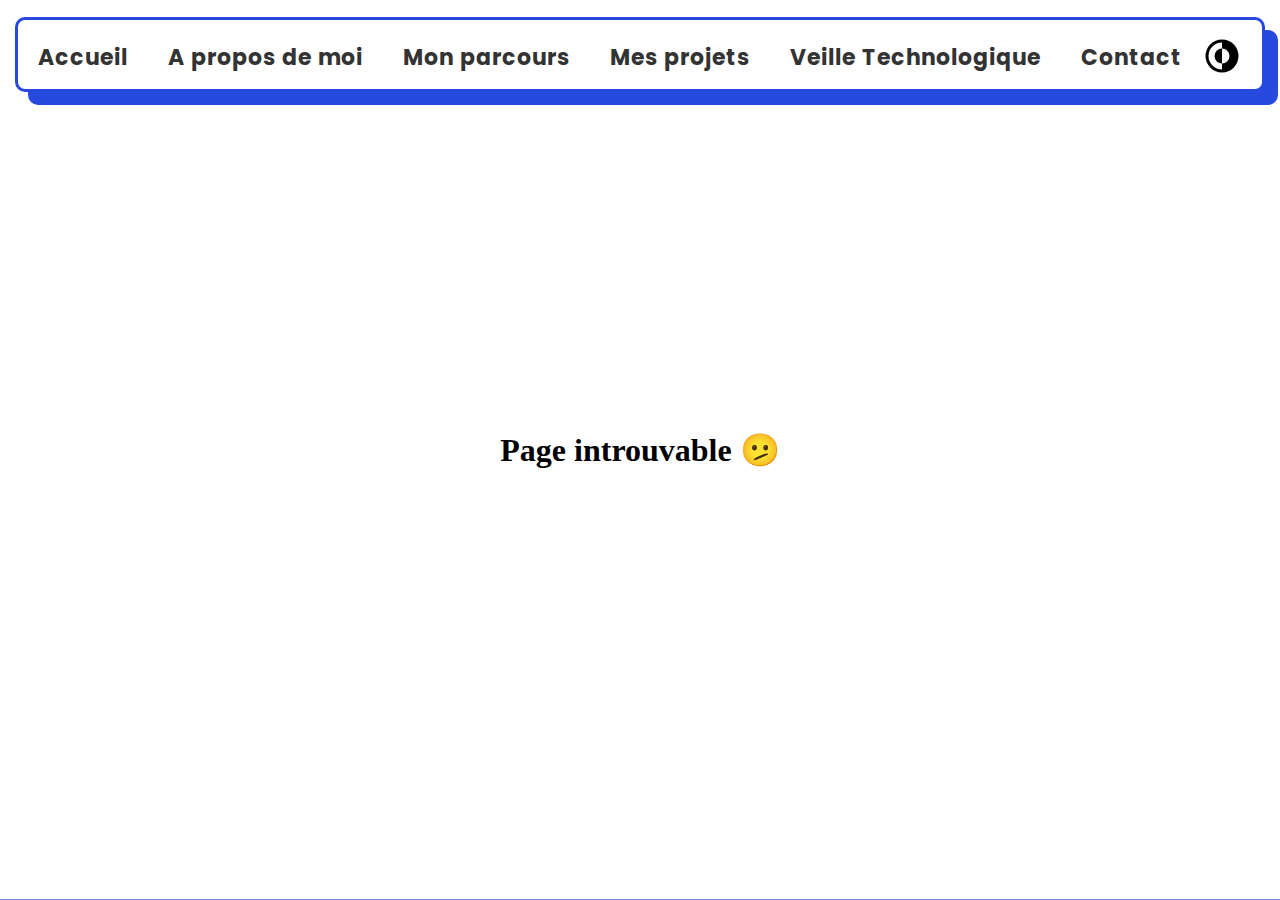
<file: index.html>
<!doctype html><html lang="en"><head><meta charset="utf-8"/><meta name="viewport" content="width=device-width,initial-scale=1"/><meta name="theme-color" content="#000000"/><meta name="description" content="Portefolio de Jérémy PATAPY"/><link rel="stylesheet" href="/style.css"><link rel="preconnect" href="https://fonts.googleapis.com"><link rel="stylesheet" href="https://fonts.googleapis.com/css2?family=Akaya Kanadaka:ital,wght@0,400"/><link rel="stylesheet" href="https://fonts.googleapis.com/css2?family=Annie Use Your Telescope:ital,wght@0,400"/><link rel="stylesheet" href="https://fonts.googleapis.com/css2?family=Shantell+Sans:wght@400&display=swap"><link rel="stylesheet" href="https://fonts.googleapis.com/css2?family=Rampart+One&family=Shantell+Sans:wght@300;400;800&display=swap"><link href="https://fonts.googleapis.com/css2?family=Poppins:wght@400;500&display=swap" rel="stylesheet"><link rel="apple-touch-icon" sizes="180x180" href="/apple-touch-icon.png"><link rel="icon" type="image/png" sizes="32x32" href="/favicon-32x32.png"><link rel="icon" type="image/png" sizes="16x16" href="/favicon-16x16.png"><link rel="manifest" href="/site.webmanifest"><title>Jérémy PATAPY</title><script defer="defer" src="/static/js/main.2596e41e.js"></script><link href="/static/css/main.e796b170.css" rel="stylesheet"></head><body id="body" class="dark-mode"><noscript>You need to enable JavaScript to run this app.</noscript><div id="app"><div class="loader"><div class="newtons-cradle"><div class="newtons-cradle__dot"></div><div class="newtons-cradle__dot"></div><div class="newtons-cradle__dot"></div><div class="newtons-cradle__dot"></div></div></div></div></body></html>
</file>
<file: style.css>
body {
    margin: 0;
    background-color: #3857dfb5;
    overflow-x: clip;
    max-width: 100vw;

    transition: all .3s
}

#app {
    overflow-x: hidden;
}

.slide-routes {
    background: rgb(255, 255, 255);
    overflow-x: clip;
    overflow: initial !important;
    /*background-position: bottom;*/
    /*background-size: cover;*/
    min-height: calc(100vh - 110px);

    transition: all .3s
}

.loader {
    position: absolute;
    z-index: 99;
    top: 0;
    left: 0;
    right: 0;
    bottom: 0;

    margin: auto;
    color: #fff;

    width: max-content;
    height: max-content;

    display: flex;
    flex-direction: row;
}

.loader h1 {
    margin: 0;
    margin-top: 0px;
    margin-right: 0px;
    margin-right: 30px;
    margin-top: -3px;
}

.loader .newtons-cradle {
    --uib-size: 80px;
    --uib-speed: 1.4s;
    --uib-color: #fff;

    position: relative;
    display: flex;
    align-items: center;
    justify-content: center;
    width: var(--uib-size);
    height: var(--uib-size);
}

.loader .newtons-cradle__dot {
    position: relative;
    display: flex;
    align-items: center;
    height: 100%;
    width: 25%;
    transform-origin: center top;
}

.loader .newtons-cradle__dot::after {
    content: '';
    display: block;
    width: 100%;
    height: 25%;
    border-radius: 50%;
    background-color: var(--uib-color);
}

.loader .newtons-cradle__dot:first-child {
    animation: swing var(--uib-speed) linear infinite;
}

.loader .newtons-cradle__dot:last-child {
    animation: swing2 var(--uib-speed) linear infinite;
}

@keyframes swing {
    0% {
        transform: rotate(0deg);
        animation-timing-function: ease-out;
    }

    25% {
        transform: rotate(70deg);
        animation-timing-function: ease-in;
    }

    50% {
        transform: rotate(0deg);
        animation-timing-function: linear;
    }
}

@keyframes swing2 {
    0% {
        transform: rotate(0deg);
        animation-timing-function: linear;
    }

    50% {
        transform: rotate(0deg);
        animation-timing-function: ease-out;
    }

    75% {
        transform: rotate(-70deg);
        animation-timing-function: ease-in;
    }
}
</file>
<file: static/css/main.e796b170.css>
footer{color:var(--text1-color);display:flex;flex-direction:column;font-family:Poppins,sans-serif;height:150px;text-align:center}footer h1{font-size:25px}footer img{height:40px;position:relative;top:10px}footer a{color:var(--text1-color)}.AboutMe{font-family:Akaya Kanadaka;max-width:100vw;min-height:calc(100vh - 232px);padding-bottom:30px;text-align:center}.AboutMe .moi{color:#2749de;height:calc(100vh - 189px);position:relative;width:100%}.AboutMe .moi h1{font-size:50px;height:-webkit-max-content;height:max-content;inset:0;margin:auto;position:absolute;width:-webkit-max-content;width:max-content}.AboutMe .card{aspect-ratio:16/9;background:gold;background-color:var(--back2p5-color);background-image:radial-gradient(#2749de 2%,transparent 15%),radial-gradient(#2749de 2%,transparent 15%);background-position:0 0,1vh 1vh;background-size:2vh 2vh;border-radius:30px;box-shadow:0 0 10px var(--back2-color);display:flex;height:auto;margin:9vh auto 2vh;overflow:hidden;padding:20px;transition:all .3s;width:calc(50% - 60px)}.AboutMe .card.fullscreen{position:relative;-webkit-transform:translate3d(0,20px,0) scale(1.3)!important;transform:translate3d(0,20px,0) scale(1.3)!important;-webkit-transform-origin:50% 50% 0;transform-origin:50% 50% 0;z-index:3}.AboutMe .card .image{height:100%;position:relative;width:40%}.AboutMe .card .image img{background-color:#586dc8;border-radius:6vw 1vh;bottom:0;left:0;margin:auto;position:absolute;right:0;top:30px;width:calc(100% - 4vh)}.AboutMe .card .content{height:100%;width:60%}.AboutMe .card .content .first{margin-top:calc(9vh - 10px)}.AboutMe .card .content .flex{display:flex!important}.AboutMe .card .content .flex .element{background:var(--back3-color);border-bottom:.4vh solid #2749de;color:var(--text1-color);margin-right:4vw;position:relative;transition:all .3s}.AboutMe .card .content .flex .element:hover .old{opacity:1;-webkit-transform:translate(-50%,20px) scaleY(1);transform:translate(-50%,20px) scaleY(1)}.AboutMe .card .content .flex .element .old{background:#2749de;border-radius:10px;color:#fff;font-size:18px;left:50%;opacity:0;padding:15px;position:absolute;right:0;text-align:center;-webkit-transform:translate(-50%,-40px) scaleY(0);transform:translate(-50%,-40px) scaleY(0);transition:all .3s;width:-webkit-max-content;width:max-content;z-index:99}.AboutMe .card .content .flex .element .old:before{background-color:#2749de;border-radius:4px;content:"";height:30px;left:50%;position:absolute;top:-10px;-webkit-transform:translate(-50%,2px) rotate(45deg);transform:translate(-50%,2px) rotate(45deg);width:30px;z-index:-1}.AboutMe .card .content .block{background:var(--back3-color);border-bottom:.4vh solid #2749de;color:var(--text1-color);padding-bottom:4px;transition:all .3s}.AboutMe .card .content .block,.AboutMe .card .content .flex{display:block;margin-bottom:2vw;margin-left:2vw;text-align:left;width:-webkit-max-content;width:max-content}.AboutMe .card .content .block span,.AboutMe .card .content .flex span{font-size:calc(1vw - 3px);text-align:left}.AboutMe .card .content .block h1,.AboutMe .card .content .flex h1{font-size:calc(2vw - 8px);margin:0;text-align:center}.AboutMe .card .content .map{height:-webkit-max-content;height:max-content}.AboutMe .card .content .map a{color:var(--text1-color);text-decoration:none;transition:all .3s}.AboutMe .card .content .map img{border-radius:20px;box-shadow:0 0 10px var(--back2-color);height:250px;left:50%;max-width:50vw;opacity:0;position:absolute;right:0;-webkit-transform:translate(-50%,-150px) scaleY(0);transform:translate(-50%,-150px) scaleY(0);transition:all .3s;z-index:99}.AboutMe .card .content .map:hover img{opacity:1;-webkit-transform:translate(-50%,20px) scaleY(1);transform:translate(-50%,20px) scaleY(1)}.AboutMe .fleche svg{-webkit-animation:apparition 4s,vas-vient_svg 2.8s infinite;animation:apparition 4s,vas-vient_svg 2.8s infinite;height:150px;opacity:1;-webkit-transform:rotate(90deg) translate(-10px);transform:rotate(90deg) translate(-10px);width:150px}.AboutMe .fleche svg *{stroke:var(--text1-color);stroke:#2749de;transition:all .3s}.AboutMe .fleche svg line{border-radius:50%}.AboutMe .fleche svg line,.AboutMe .fleche svg polyline{-webkit-transform:translate(-3px);transform:translate(-3px)}.AboutMe .fleche svg polyline{-webkit-animation:vas-vient 2.8s infinite;animation:vas-vient 2.8s infinite}.AboutMe .skills{color:var(--text1-color);font-family:Poppins,sans-serif;margin-top:70px;transition:all .3s}.AboutMe .skills h1{color:#2749de;font-size:50px;margin:auto auto 35px;max-width:calc(100% - 50px);position:relative;width:-webkit-max-content;width:max-content}.AboutMe .skills h1:after{background:#2749de;border-radius:5px;bottom:-5px;content:"";height:8px;left:0;margin:auto;padding-left:20px;padding-right:20px;position:absolute;right:0;-webkit-transform:translate(-21px);transform:translate(-21px);width:100%}.AboutMe .skills .divSkills img{height:100px;transition:height .3s ease 0s}.AboutMe .skills .divSkills .dev,.AboutMe .skills .divSkills .language,.AboutMe .skills .divSkills .network{background:linear-gradient(120deg,rgba(39,73,222,.016) 70%,#2749de);border-radius:20px;box-shadow:0 0 20px var(--back2-color);margin:auto auto 50px;max-width:calc(100vw - 120px);padding:40px;position:relative;transition:all .3s;width:-webkit-max-content;width:max-content}.AboutMe .skills .divSkills .dev .elfull,.AboutMe .skills .divSkills .language .elfull,.AboutMe .skills .divSkills .network .elfull{will-change:transform,box-shadow,background-color}.AboutMe .skills .divSkills .dev .elfull:focus,.AboutMe .skills .divSkills .language .elfull:focus,.AboutMe .skills .divSkills .network .elfull:focus{outline:none!important}.AboutMe .skills .divSkills .dev .elfull.fullscreen,.AboutMe .skills .divSkills .language .elfull.fullscreen,.AboutMe .skills .divSkills .network .elfull.fullscreen{background:var(--back1-color);box-shadow:0 0 5px var(--back4-color);position:relative;-webkit-transform:translate3d(0,-35px,0) scale(2);transform:translate3d(0,-35px,0) scale(2);-webkit-transform-origin:50% 50% 0;transform-origin:50% 50% 0;z-index:3}.AboutMe .skills .divSkills .dev .elfull.fullscreen img,.AboutMe .skills .divSkills .language .elfull.fullscreen img,.AboutMe .skills .divSkills .network .elfull.fullscreen img{height:60px;will-change:height}.AboutMe .skills .divSkills .dev .elfull.fullscreen .folder,.AboutMe .skills .divSkills .language .elfull.fullscreen .folder,.AboutMe .skills .divSkills .network .elfull.fullscreen .folder{margin:0 auto -5px;min-height:60px;width:70px;will-change:width,min-height}.AboutMe .skills .divSkills .dev .elfull.fullscreen .folder.deux,.AboutMe .skills .divSkills .language .elfull.fullscreen .folder.deux,.AboutMe .skills .divSkills .network .elfull.fullscreen .folder.deux{margin-top:0;width:200px}.AboutMe .skills .divSkills .dev .elfull.fullscreen .folder.deux img,.AboutMe .skills .divSkills .language .elfull.fullscreen .folder.deux img,.AboutMe .skills .divSkills .network .elfull.fullscreen .folder.deux img{height:60px}.AboutMe .skills .divSkills .dev .elfull.fullscreen .folder.trois img,.AboutMe .skills .divSkills .language .elfull.fullscreen .folder.trois img,.AboutMe .skills .divSkills .network .elfull.fullscreen .folder.trois img{height:100px}.AboutMe .skills .divSkills .dev .elfull.fullscreen .folder.trois,.AboutMe .skills .divSkills .language .elfull.fullscreen .folder.trois,.AboutMe .skills .divSkills .network .elfull.fullscreen .folder.trois{margin-top:0;width:300px}.AboutMe .skills .divSkills .dev .elfull.fullscreen .folder.trois img,.AboutMe .skills .divSkills .language .elfull.fullscreen .folder.trois img,.AboutMe .skills .divSkills .network .elfull.fullscreen .folder.trois img{height:60px}.AboutMe .skills .divSkills .dev .elfull.fullscreen .folder #symfony,.AboutMe .skills .divSkills .language .elfull.fullscreen .folder #symfony,.AboutMe .skills .divSkills .network .elfull.fullscreen .folder #symfony{margin-left:10px;margin-right:10px;position:relative;top:10px;width:40px}.AboutMe .skills .divSkills .dev .elfull.fullscreen .folder .scale,.AboutMe .skills .divSkills .language .elfull.fullscreen .folder .scale,.AboutMe .skills .divSkills .network .elfull.fullscreen .folder .scale{-webkit-transform:scale(1.2);transform:scale(1.2)}.AboutMe .skills .divSkills .dev .elfull.fullscreen .folder img,.AboutMe .skills .divSkills .language .elfull.fullscreen .folder img,.AboutMe .skills .divSkills .network .elfull.fullscreen .folder img{display:inline-block;height:30px}.AboutMe .skills .divSkills .dev .elfull.fullscreen h3,.AboutMe .skills .divSkills .language .elfull.fullscreen h3,.AboutMe .skills .divSkills .network .elfull.fullscreen h3{font-size:15px;margin-top:5px;will-change:font-size}.AboutMe .skills .divSkills .dev .elfull.fullscreen p,.AboutMe .skills .divSkills .language .elfull.fullscreen p,.AboutMe .skills .divSkills .network .elfull.fullscreen p{font-size:13px;height:auto;margin-top:.5vh;-webkit-transform:translate(0);transform:translate(0);will-change:font-size,transform}.AboutMe .skills .divSkills .dev>div,.AboutMe .skills .divSkills .language>div,.AboutMe .skills .divSkills .network>div{border-radius:10px;box-shadow:0 0 20px var(--back4-color);cursor:pointer;display:inline-block;margin:15px;max-height:170px;min-height:170px;min-width:200px;overflow:hidden;padding:5px;-webkit-transform:scale(1);transform:scale(1);transition:all .3s ease 0s;will-change:transform}.AboutMe .skills .divSkills .dev>div:hover,.AboutMe .skills .divSkills .language>div:hover,.AboutMe .skills .divSkills .network>div:hover{-webkit-transform:scale(1.2);transform:scale(1.2)}.AboutMe .skills .divSkills .dev>div h3,.AboutMe .skills .divSkills .language>div h3,.AboutMe .skills .divSkills .network>div h3{font-size:19px;margin:12px 0 0;transition:font-size .3s ease 0s}.AboutMe .skills .divSkills .dev>div h3::selection,.AboutMe .skills .divSkills .language>div h3::selection,.AboutMe .skills .divSkills .network>div h3::selection{background:transparent}.AboutMe .skills .divSkills .dev>div p,.AboutMe .skills .divSkills .language>div p,.AboutMe .skills .divSkills .network>div p{font-size:14px;margin-left:auto;margin-right:auto;margin-top:0;-webkit-transform:translateY(40px);transform:translateY(40px);transition:font-size .3s ease 0s,-webkit-transform .3s ease 0s;transition:transform .3s ease 0s,font-size .3s ease 0s;transition:transform .3s ease 0s,font-size .3s ease 0s,-webkit-transform .3s ease 0s}.AboutMe .skills .divSkills .dev>div p::selection,.AboutMe .skills .divSkills .language>div p::selection,.AboutMe .skills .divSkills .network>div p::selection{background:transparent}.AboutMe .skills .divSkills .network{background:linear-gradient(70deg,#2749de,rgba(39,73,222,.016) 30%)}.AboutMe .skills .divSkills .folder{margin:0 auto -5px;min-height:100px;transition:all .3s ease 0s;width:100px}.AboutMe .skills .divSkills .folder.deux{margin-top:0;width:200px}.AboutMe .skills .divSkills .folder.deux img{height:100px}.AboutMe .skills .divSkills .folder.trois{margin-top:0;width:300px}.AboutMe .skills .divSkills .folder.trois img{height:100px}.AboutMe .skills .divSkills .folder #symfony{margin-left:10px;margin-right:10px;position:relative;top:10px;width:80px}.AboutMe .skills .divSkills .folder .scale{-webkit-transform:scale(1.2);transform:scale(1.2)}.AboutMe .skills .divSkills .folder img{display:inline-block;height:50px;transition:height .3s ease 0s,width .3s ease 0s}@-webkit-keyframes vas-vient{10%{-webkit-transform:translate(-3px);transform:translate(-3px)}50%{-webkit-transform:translate(2px);transform:translate(2px)}90%{-webkit-transform:translate(-3px);transform:translate(-3px)}}@keyframes vas-vient{10%{-webkit-transform:translate(-3px);transform:translate(-3px)}50%{-webkit-transform:translate(2px);transform:translate(2px)}90%{-webkit-transform:translate(-3px);transform:translate(-3px)}}@-webkit-keyframes apparition{0%,50%{opacity:0}to{opacity:1}}@keyframes apparition{0%,50%{opacity:0}to{opacity:1}}@-webkit-keyframes vas-vient_svg{0%{-webkit-transform:rotate(90deg) translate(-25px);transform:rotate(90deg) translate(-25px)}50%{-webkit-transform:rotate(90deg) translate(15px);transform:rotate(90deg) translate(15px)}to{-webkit-transform:rotate(90deg) translate(-25px);transform:rotate(90deg) translate(-25px)}}@keyframes vas-vient_svg{0%{-webkit-transform:rotate(90deg) translate(-25px);transform:rotate(90deg) translate(-25px)}50%{-webkit-transform:rotate(90deg) translate(15px);transform:rotate(90deg) translate(15px)}to{-webkit-transform:rotate(90deg) translate(-25px);transform:rotate(90deg) translate(-25px)}}@media(max-width:1300px){.AboutMe{min-height:calc(100vh - 152px)}.AboutMe .card{margin-top:70px;width:calc(70% - 60px)}.AboutMe .card .content .first{margin-top:calc(4vw + 3px)}.AboutMe .card .content .flex .element{margin-right:5.2vw}.AboutMe .card .content .block,.AboutMe .card .content .flex{margin-bottom:3vw}.AboutMe .card .content .block span,.AboutMe .card .content .flex span{font-size:1.2vw;text-align:left}.AboutMe .card .content .block h1,.AboutMe .card .content .flex h1{font-size:2.4vw;margin:0;text-align:center}}@media(max-width:900px){.AboutMe{min-height:calc(100vh - 152px)}.AboutMe .card{margin-top:20px;width:calc(100% - 80px)}.AboutMe .card.fullscreen{position:relative;-webkit-transform:translate3d(0,35vh,0) scale(1.3) rotate(90deg)!important;transform:translate3d(0,35vh,0) scale(1.3) rotate(90deg)!important;-webkit-transform:translate(0)!important;transform:translate(0)!important;-webkit-transform-origin:50% 50% 0;transform-origin:50% 50% 0;z-index:3}.AboutMe .card .image img{border-radius:10vw 1vw;top:20px}.AboutMe .card .content .first{margin-top:calc(6vw + 10px)}.AboutMe .card .content .block,.AboutMe .card .content .flex{margin-bottom:3vw}.AboutMe .card .content .block span,.AboutMe .card .content .flex span{font-size:2vw;text-align:left}.AboutMe .card .content .block h1,.AboutMe .card .content .flex h1{font-size:3vw;margin:0;text-align:center}.AboutMe .fleche{display:none}.AboutMe .skills .divSkills .dev>div:hover{-webkit-transform:none;transform:none}.AboutMe .skills .divSkills .elfull .folder.deux{margin-right:10px;width:100%!important}.AboutMe .skills .divSkills .elfull .folder.deux img{height:90px}.AboutMe .skills .divSkills .elfull.fullscreen{width:170px!important}.AboutMe .skills .divSkills .elfull.fullscreen .folder.deux{margin-top:0;width:100%!important}.AboutMe .skills .divSkills .elfull.fullscreen .folder.deux img{height:100px}.AboutMe .skills .divSkills .elfull.fullscreen.trois{width:250px!important}.AboutMe .skills .divSkills .elfull.fullscreen.trois .folder{width:100%!important}.AboutMe .content .map img{height:250px!important}}@media(max-width:600px){.AboutMe .card .content .block,.AboutMe .card .content .flex{margin-bottom:1vw;margin-top:2vw}.AboutMe .card .content .element .old,.AboutMe .card .content .map .img,.AboutMe .card .content .map svg{display:none}.skills h1{font-size:43px!important}.skills .divSkills .elfull.fullscreen{-webkit-transform:translate3d(0,-35px,0) scale(1.9)!important;transform:translate3d(0,-35px,0) scale(1.9)!important}}@media(max-width:500px){.AboutMe .card .image img{border-radius:7vw 1vw}.AboutMe .card .content .block,.AboutMe .card .content .flex{margin-top:1vw}.AboutMe .skills h1{font-size:35px!important}}.Projects{background:var(--back1-color);color:var(--text1-color);font-family:Poppins,sans-serif;max-width:100vw;min-height:calc(100vh - 241px);padding-bottom:30px;text-align:center;transition:all .3s}.Projects .filter,.Projects .synthese{border-radius:20px;box-shadow:0 0 10px var(--back4-color);display:flex;height:50px;margin:100px auto auto;max-width:calc(100vw - 100px);padding:20px 80px;transition:all .3s;width:-webkit-max-content;width:max-content}.Projects .filter h2,.Projects .filter h3,.Projects .filter input,.Projects .filter select,.Projects .synthese h2,.Projects .synthese h3,.Projects .synthese input,.Projects .synthese select{margin:10px;text-align:center}.Projects .filter h2,.Projects .filter h3,.Projects .synthese h2,.Projects .synthese h3{height:-webkit-max-content;height:max-content;margin:0 auto;position:relative;top:calc(50% + 4px);-webkit-transform:translateY(-50%);transform:translateY(-50%)}.Projects .filter input,.Projects .filter select,.Projects .synthese input,.Projects .synthese select{background:var(--back2p5-color);border:1px solid #2749de;border-radius:5px;color:var(--text1-color);height:35px;transition:all .3s}.Projects .filter select,.Projects .synthese select{padding:0 50px}.Projects .synthese{display:flex;flex-direction:column;height:-webkit-max-content;height:max-content;max-width:calc(100vw - 130px)}.Projects .synthese h2{color:var(--text1-color);margin-top:30px}.Projects .synthese a{background-color:var(--back2p5-color);border:1px solid #2749de;border-radius:5px;color:var(--text1-color);margin:auto;padding:5px 20px;text-decoration:none;transition:all .3s;width:-webkit-max-content;width:max-content}.Projects .synthese a:hover{background-color:#2749de;color:#fff}.Projects .liste{border-radius:20px;display:block;height:-webkit-max-content;height:max-content;margin:100px auto auto;padding:20px 0;width:calc(100vw - 500px)}.Projects .liste .aProject{border-radius:30px;box-shadow:0 0 10px var(--back2-color);display:flex;height:350px;margin:30px auto;padding:0 50px;position:relative;transition:all .3s;width:calc(100% - 80px)}.Projects .liste .aProject:hover{box-shadow:0 0 20px var(--back2-color)}.Projects .liste .aProject div{height:-webkit-max-content;height:max-content;margin:0;position:relative;top:50%;-webkit-transform:translateY(-50%);transform:translateY(-50%);width:30%}.Projects .liste .aProject .name h1{border-bottom:2px solid #2749de;margin:auto;max-width:100%;padding:0 10px;width:-webkit-max-content;width:max-content}.Projects .liste .aProject>img,.Projects .liste .aProject>svg{border-radius:30px;height:90%;margin:auto}.Projects .liste .aProject .detail{font-size:18px;padding-bottom:40px;width:20%}.Projects .liste .aProject .detail h4{margin:15px 0}.Projects .liste .aProject .detail h4:first-child{margin-top:0}.Projects .liste .aProject .detail h4:last-child{margin-bottom:5px}.Projects .liste .aProject .detail img{margin:5px}.Projects .liste .aProject .detail .logo{display:inline-block;height:50px}.Projects .liste .aProject a{background:#2749de;border-radius:10px;bottom:20px;color:#fff;overflow:hidden;padding:10px 40px 10px 10px;position:absolute;right:30px;text-decoration:none;transition:all .3s}.Projects .liste .aProject a img{bottom:0;height:25px;margin:auto;position:absolute;right:10px;top:2px;transition:all .3s}.Projects .liste .aProject a:hover{padding-left:25px;padding-right:25px}.Projects .liste .aProject a:hover img{-webkit-transform:translate(40px);transform:translate(40px)}@media(max-width:1700px){.Projects .liste{width:calc(100vw - 200px)}.Projects .liste .aProject{padding:0 25px}}@media(max-width:1450px){.Projects .liste{width:calc(100vw - 150px)}.Projects .liste .aProject{height:370px}.Projects .liste .aProject .name{width:15%}.Projects .liste .aProject img,.Projects .liste .aProject svg{height:auto;max-height:90%;max-width:55%;width:auto}.Projects .liste .aProject .detail h4{margin:10px 0}.Projects .liste .aProject a{bottom:10px}}@media(max-width:1300px){.Projects .synthese{padding:30px}.Projects .filter{flex-direction:column;height:-webkit-max-content;height:max-content;margin-top:50px}.Projects .filter h2,.Projects .filter h3{height:auto;position:none;top:0;-webkit-transform:none;transform:none}.Projects .liste{margin-top:50px;width:calc(100vw - 20px)}.Projects .liste .aProject{height:380px}.Projects .liste .aProject .name{width:20%}.Projects .liste .aProject img,.Projects .liste .aProject svg{max-height:85%;max-width:50%}.Projects .liste .aProject .logo{margin:1px!important}}@media(max-width:900px){.Projects .liste{width:calc(100vw - 20px)}.Projects .liste .aProject{flex-direction:column;height:-webkit-max-content;height:max-content}.Projects .liste .aProject .detail,.Projects .liste .aProject .name,.Projects .liste .aProject img,.Projects .liste .aProject svg{display:block;width:100%}.Projects .liste .aProject .detail,.Projects .liste .aProject .name{margin:20px 0;position:relative;top:0;-webkit-transform:none;transform:none}.Projects .liste .aProject img{max-height:30vh}.Projects .liste .aProject .detail{padding-bottom:0}.Projects .liste .aProject .detail .logo{height:auto;width:50px}.Projects .liste .aProject a{inset:0;margin:auto auto 25px;padding:8px 25px;position:relative;width:calc(100% - 150px)}.Projects .liste .aProject a img{display:none}}.error{background:var(--back1-color);min-height:calc(100vh - 112px);transition:all .3s;width:100vw}.error h1{bottom:0;height:-webkit-max-content;height:max-content;left:0;margin:auto;position:absolute;right:0;top:0;width:-webkit-max-content;width:max-content}.error h1,.unProjet{color:var(--text1-color);transition:all .3s}.unProjet{background:var(--back1-color);display:flex;font-family:Poppins,sans-serif;height:100vh;inset:0;position:relative;text-align:center;width:100vw;z-index:10}.unProjet .general{border-radius:30px;box-shadow:0 0 20px var(--back4-color);height:90%;margin:auto;width:25%}.unProjet .general .back{background:#2749de;border-radius:10px;color:var(--back1-color);color:#fff;cursor:pointer;display:flex;flex-direction:column;left:0;margin:20px auto 0;overflow:hidden;padding:0 20px 10px;position:relative;right:0;text-decoration:none;transition:all .3s;width:-webkit-max-content;width:max-content}.unProjet .general .back:hover{-webkit-transform:scale(1.1);transform:scale(1.1)}.unProjet .general .back img,.unProjet .general .back svg{height:25px;margin-bottom:10px;margin-top:2px;-webkit-transform:translateY(7px) rotate(180deg);transform:translateY(7px) rotate(180deg);transition:all .3s}.unProjet .general h1{border-bottom:2px solid #2749de;margin:30px auto;max-width:100%;width:-webkit-max-content;width:max-content}.unProjet .general>img,.unProjet .general>svg{border-radius:15px;max-height:30%;max-width:calc(100% - 20px)}.unProjet .general .detail img{height:50px;margin:5px}.unProjet .general .detail h4{margin-top:15px}.unProjet .general .detail ul{list-style:none;margin:0;padding:0}.unProjet .general .detail ul li a{color:#06c;display:inline-flex;margin:auto;max-width:80%;overflow:hidden;text-overflow:clip}.unProjet .autre{height:100%;overflow:auto;width:75%}.unProjet .autre>h2{border-bottom:2px solid #2749de;font-size:25px;margin:40px auto;padding:0 10px;width:-webkit-max-content;width:max-content}.unProjet .autre>h2:first-child{margin-top:50px}.unProjet .autre p,.unProjet .autre ul{font-size:18px;margin:auto;width:70%}.unProjet .autre p.note{border-radius:20px;box-shadow:0 0 5px var(--back4-color);margin-top:40px;max-width:calc(100% - 50px);padding:10px;width:-webkit-max-content;width:max-content}.unProjet .autre p.note h2{border-bottom:2px solid #2749de;font-size:20px;margin:10px auto;padding:0 10px;width:-webkit-max-content;width:max-content}.unProjet .autre ul{max-width:70%;text-align:left;width:-webkit-max-content;width:max-content}.unProjet .autre .Diapo{background:#000}.unProjet .autre .Diapo,.unProjet .autre .Diapo .control,.unProjet .autre .Diapo .medias{font-family:Line Awesome Free;font-weight:900;height:calc(var(--with)*.6);max-height:31.2vw;max-width:calc(65vw - 100px);width:var(--with)}.unProjet .autre .Diapo.portrait,.unProjet .autre .Diapo.portrait .control,.unProjet .autre .Diapo.portrait .medias{height:calc(var(--with)*4);max-height:40.8vw;max-width:calc(75vw - 80px);width:calc(var(--with)/1.7)}.unProjet .autre .Diapo{border-radius:20px;box-shadow:0 0 30px var(--back2-color);display:flex;margin:10px auto 70px;overflow:hidden;position:relative}.unProjet .autre .Diapo .medias{display:flex;overflow:hidden;text-align:center;width:auto}.unProjet .autre .Diapo .medias .media{height:100%;max-width:100%;min-width:100%;overflow:hidden}.unProjet .autre .Diapo .medias .media img,.unProjet .autre .Diapo .medias .media video{margin:auto;max-height:100%;max-width:100%;position:relative;top:50%;-webkit-transform:translateY(-50%);transform:translateY(-50%);z-index:2}.unProjet .autre .Diapo .medias .media video{background:#000;max-width:100%}.unProjet .autre .Diapo .control{position:absolute}.unProjet .autre .Diapo .control button{background:#2749de;border:0;border-radius:30px;color:#fff;cursor:pointer;font-size:1em;height:50px;left:5px;padding:0;position:absolute;top:50%;-webkit-transform:translateY(-50%);transform:translateY(-50%);transition:all .3s;width:20px;z-index:10}.unProjet .autre .Diapo .control button:hover{font-size:1.65em;height:60px;width:60px}.unProjet .autre .Diapo .control button#gauche:before{content:""}.unProjet .autre .Diapo .control button#droite{left:auto;right:5px}.unProjet .autre .Diapo .control button#droite:before{content:""}.unProjet .autre .Diapo .control span{background:#000;border-radius:30px;bottom:5px;color:#fff;font-size:20px;height:30px;left:0;margin:auto;position:absolute;right:0;text-align:center;width:50px;z-index:10}@media(max-width:900px){.unProjet{flex-direction:column;height:-webkit-max-content;height:max-content}.unProjet .autre,.unProjet .general{height:-webkit-max-content;height:max-content;width:100%}.unProjet .general{margin-top:20px;padding-bottom:40px;width:calc(100% - 50px)}.unProjet .general>img,.unProjet .general>svg{width:80%}.unProjet .autre{overflow:visible}.unProjet .autre .Diapo,.unProjet .autre .Diapo .control,.unProjet .autre .Diapo .medias{aspect-ratio:16/10;height:auto;max-height:none;max-width:calc(100vw - 80px);width:100vw}.unProjet .autre .Diapo.portrait,.unProjet .autre .Diapo.portrait .control,.unProjet .autre .Diapo.portrait .medias{aspect-ratio:none;height:calc(var(--with)*4);max-height:150vw;max-width:calc(100vw - 80px);width:100vw}}.Contact{font-family:Poppins,sans-serif;max-width:100vw;min-height:calc(100vh - 110px)}.Contact .Message{background:#000;border-radius:20px;color:#fff;left:0;margin:auto;opacity:0;padding:1px 30px;position:fixed;right:0;top:20px;-webkit-transform:translateY(-100px);transform:translateY(-100px);transition:all .7s;width:-webkit-max-content;width:max-content;z-index:100}.Contact .Message .timer,.Contact .Message.active{opacity:1;-webkit-transform:translate(0);transform:translate(0)}.Contact .Message.timer{-webkit-animation:aparition 10s;animation:aparition 10s;cursor:pointer}.Contact .Message.timer:after{color:#111;content:"X";height:5px;position:absolute;right:15px;top:5px;width:5px}.Contact .flex{display:flex}.Contact .flex .info span{margin-bottom:15px!important;margin-top:30px!important}.Contact .flex .info .links{display:flex}.Contact .flex .info .email,.Contact .flex .info .tel{padding-left:15px;padding-right:15px}.Contact .flex .info a{border:3px solid #2749de;border-radius:50%;display:block;font-size:20px!important;margin:auto!important;overflow:hidden;padding:5px;text-decoration:none;transition:all .3s;width:-webkit-max-content;width:max-content}.Contact .flex .info a:hover{background:#2749de;color:var(--back1-color)!important}.Contact .flex .info a:hover svg{background:#2749de}.Contact .flex .info a:hover svg path{fill:var(--back1-color)}.Contact .flex .info a svg{background:var(--back1-color);transition:all .3s}.Contact .flex .info a svg path{fill:#2749de;transition:all .3s}.Contact .flex .info a#insta path{stroke:#2749de;fill:transparent!important}.Contact .flex .info a#insta:hover path{stroke:#fff}.Contact .info,.Contact form{border-radius:20px;box-shadow:0 0 30px var(--back4-color);color:var(--text1-color);flex:1 1;margin:40px 40px 45px;max-width:calc(100vw - 100px);min-height:35vh;min-width:40vw;padding:30px;text-align:center;width:-webkit-max-content;width:max-content}.Contact .info h1,.Contact form h1{color:#2749de;font-size:40px;margin:auto auto 35px;position:relative;width:-webkit-max-content;width:max-content}.Contact .info h1:after,.Contact form h1:after{background:#2749de;border-radius:5px;bottom:-5px;content:"";height:8px;left:0;margin:auto;padding-left:20px;padding-right:20px;position:absolute;right:0;-webkit-transform:translate(-21px);transform:translate(-21px);width:100%}.Contact .info .bottom,.Contact .info .top,.Contact form .bottom,.Contact form .top{margin:0 15px 15px;min-width:300px}.Contact .info .bottom span,.Contact .info .top span,.Contact form .bottom span,.Contact form .top span{display:block;font-size:20px;margin:3px}.Contact .info .bottom .block,.Contact .info .top .block,.Contact form .bottom .block,.Contact form .top .block{display:block;padding-left:15px;text-align:left;width:calc(100% - 15px)}.Contact .info .top a,.Contact .info .top input,.Contact form .top a,.Contact form .top input{background:var(--back2p5-color);border:2px solid #2749de;border-radius:5px;color:var(--text1-color);font-size:18px;height:30px;margin:5px 5px 20px;min-width:200px;text-align:center;-webkit-transform:translate(0);transform:translate(0);transition:all .2s}.Contact .info .top a:focus-visible,.Contact .info .top a:hover,.Contact .info .top input:focus-visible,.Contact .info .top input:hover,.Contact form .top a:focus-visible,.Contact form .top a:hover,.Contact form .top input:focus-visible,.Contact form .top input:hover{border:2px solid #2749de;-webkit-transform:scale(.95);transform:scale(.95)}.Contact .info .bottom,.Contact form .bottom{width:100%}.Contact .info .bottom textarea,.Contact form .bottom textarea{background:var(--back2p5-color);border:2px solid #2749de;border-radius:5px;color:var(--text1-color);font-size:16px;max-width:calc(100% - 30px);-webkit-transform:translate(0);transform:translate(0);transition:all .2s}.Contact .info .bottom textarea:focus-visible,.Contact .info .bottom textarea:hover,.Contact form .bottom textarea:focus-visible,.Contact form .bottom textarea:hover{border:2px solid #2749de;-webkit-transform:scale(.97);transform:scale(.97)}.Contact .info .bottom input,.Contact form .bottom input{background:var(--back2p5-color);border:3px solid #2749de;border-radius:13px;box-shadow:10px 10px 0 #2749de;color:var(--text1-color);cursor:pointer;display:block;font-family:Poppins,sans-serif;font-size:17px;height:50px;margin:25px auto auto;-webkit-transform:translate(0);transform:translate(0);transition:all .2s;width:300px}.Contact .info .bottom input:focus-visible,.Contact .info .bottom input:hover,.Contact form .bottom input:focus-visible,.Contact form .bottom input:hover{border:3px solid #2749de;box-shadow:0 0 0 #2749de;-webkit-transform:translate(8px,8px);transform:translate(8px,8px)}@media(min-width:1400px){.Contact .flex .info .links{margin:auto;width:-webkit-max-content;width:max-content}.Contact .flex .info .links a{margin:10px 30px!important}}@media(max-width:1400px){.Contact .flex{display:block;margin:auto;text-align:center}.Contact .flex .info{margin:30px auto 48px}.Contact .flex form{margin:auto auto 48px}}@media(max-width:600px){.Contact .flex .info h1,.Contact .flex form h1{font-size:30px}}@-webkit-keyframes aparition{0%{opacity:0;-webkit-transform:translateY(-100px);transform:translateY(-100px)}5%{opacity:1;-webkit-transform:translate(0);transform:translate(0)}95%{opacity:1;-webkit-transform:translate(0);transform:translate(0)}to{opacity:0;-webkit-transform:translateY(-100px);transform:translateY(-100px)}}@keyframes aparition{0%{opacity:0;-webkit-transform:translateY(-100px);transform:translateY(-100px)}5%{opacity:1;-webkit-transform:translate(0);transform:translate(0)}95%{opacity:1;-webkit-transform:translate(0);transform:translate(0)}to{opacity:0;-webkit-transform:translateY(-100px);transform:translateY(-100px)}}@media(max-width:500px){.Contact .flex .info h1,.Contact .flex form h1{font-size:26px}.Contact .flex .info h1:after,.Contact .flex form h1:after{padding-left:10px;padding-right:10px;-webkit-transform:translate(-11px);transform:translate(-11px)}.Contact .flex .info .bottom,.Contact .flex .info .top,.Contact .flex form .bottom,.Contact .flex form .top{margin:auto;min-width:auto}.Contact .flex .info .bottom textarea,.Contact .flex .info .top textarea,.Contact .flex form .bottom textarea,.Contact .flex form .top textarea{max-width:none;width:100%}.Contact .flex .info .bottom input,.Contact .flex form .bottom input{width:100%}.Contact .flex .info h1,.Contact .flex form h1{max-width:100%}}.Home{min-height:calc(100vh - 110px)}.Home,.Home .center{height:-webkit-max-content;height:max-content;position:relative}.Home .center{margin:auto;top:calc(50vh - 80px);-webkit-transform:translateY(-50%);transform:translateY(-50%);width:-webkit-max-content;width:max-content}.Home .center .flex{display:flex}.Home .center .flex h1{color:#2749de;font-family:Annie Use Your Telescope;font-family:Rampart One,cursive;font-size:120px;letter-spacing:15px;margin-right:80px}.Home .center .flex h1>span{cursor:pointer;display:block;will-change:transform}.Home .center .flex h1>span>span{transition:all 1s;width:20%}.Home .center .flex h1 .nickname{letter-spacing:25px}.Home .center img{border:7px solid #2749de;border-radius:50%;cursor:pointer;height:400px;margin-top:30px;width:400px;will-change:transform}.Home .center .btnCV{background:#2749de;background-color:var(--back1-color);border:5px solid #2749de;border-radius:20px;box-shadow:13px 13px 0 #2749de;-webkit-box-shadow:13px 13px 0 #2749de;color:#2749de;display:block;font-family:Akaya Kanadaka;font-size:35px;height:-webkit-max-content;height:-moz-max-content;margin:30px auto auto;padding:25px 50px;text-decoration:none;transition:all .3s;width:-webkit-max-content;width:max-content}.Home .center .btnCV:hover{background-color:#2749de;box-shadow:0 0 0 #2749de;color:#fff;-webkit-transform:translate(13px,13px)!important;transform:translate(13px,13px)!important}@media(max-width:1150px){.Home .center .flex h1{margin-right:10px}}@media(max-width:1100px){.Home{min-height:calc(100vh - 90px)}.Home .center .flex h1{font-size:11vh}.Home .center img{height:350px;width:350px}}@media(min-width:900px){.Home .center h1{text-shadow:0 0 30px rgba(0,0,0,.145)}.Home .center img{box-shadow:0 0 30px rgba(0,0,0,.448)}}@media(max-width:900px){.Home .center{margin-bottom:20px;position:relative;top:calc(50vh - 60px)}.Home .center .flex{display:grid;grid-template-columns:1;top:-30px}.Home .center .flex h1{font-size:11vh;margin:auto}.Home .center .flex img{box-shadow:0 0 10px rgba(0,0,0,.392);grid-row:1;height:30vh;margin:auto auto 5vh;width:30vh}}@media(max-width:500px){.Home .center .flex h1{font-size:12vw}.Home .center .btnCV{font-size:30px;padding:30px}}@media(max-height:900px){.Home .center{top:calc(50vh - 50px);top:auto;-webkit-transform:translate(0);transform:translate(0)}}.Journey{color:#fff;font-family:Poppins,sans-serif;max-width:100vw;min-height:calc(100vh - 232px);padding-bottom:30px;text-align:center}.Journey .formations{height:auto;margin-bottom:200px;margin-top:70px;padding-bottom:50px;position:relative;top:50px}.Journey .formations:before{background:#2749de;border-radius:3px;box-shadow:0 0 20px #000;content:"";height:calc(100% + 100px);left:50%;position:absolute;top:-50px;-webkit-transform:translateX(-50%);transform:translateX(-50%);width:6px;z-index:0}.Journey .formations .uneFormation{background:var(--back1-color);border-radius:30px;box-shadow:0 0 20px var(--back4-color);margin:auto auto 130px;min-height:calc(85vh - 130px);position:relative;transition:all .3s;width:87%}.Journey .formations .uneFormation .year{color:#2749de;display:block;font-size:50px;height:-webkit-max-content;height:max-content;margin:auto;padding:10px 10px 17px;width:calc(100% - 20px)}.Journey .formations .uneFormation .flex{display:flex;min-height:400px;width:100%}.Journey .formations .uneFormation .flex:hover .xp{width:30%}.Journey .formations .uneFormation .flex:hover .xp img{height:18vh;max-height:85%}.Journey .formations .uneFormation .flex:hover .xp img img.MaryseBastieL{height:10vh!important}.Journey .formations .uneFormation .flex:hover .xp img{height:17vh}.Journey .formations .uneFormation .flex .xp{color:#fff;content-visibility:auto!important;height:calc(100% - 87px);min-height:400px;overflow:hidden;position:absolute;text-decoration:none;transition:width .3s ease 0s,height .3s ease 0s,-webkit-transform .3s ease 0s;transition:transform .3s ease 0s,width .3s ease 0s,height .3s ease 0s;transition:transform .3s ease 0s,width .3s ease 0s,height .3s ease 0s,-webkit-transform .3s ease 0s;width:50%;will-change:width;z-index:1}.Journey .formations .uneFormation .flex .xp#stage>img{-webkit-transform:scale(1);transform:scale(1);transition:all .3s}.Journey .formations .uneFormation .flex .xp:first-child{border-radius:0 0 0 30px;border-right:3px solid var(--back1-color);left:0;transition:all .3s}.Journey .formations .uneFormation .flex .xp:last-child{border-left:3px solid var(--back1-color);border-radius:0 0 30px 0;right:0;transition:all .3s}.Journey .formations .uneFormation .flex .xp:hover{width:70%;z-index:10}.Journey .formations .uneFormation .flex .xp:hover img{height:20vh}.Journey .formations .uneFormation .flex .xp.valadon{background:linear-gradient(135deg,rgba(51,51,51,.792),rgba(51,51,51,.522)),url(/static/media/valadon.9d8ad46957cb1d18a873.png),#000;background-position:50%;background-size:cover}.Journey .formations .uneFormation .flex .xp.laposte{background:linear-gradient(270deg,rgba(51,51,51,.792),rgba(51,51,51,.522)),url(/static/media/laposte.147e610f5d81c85a9478.jpg),#000;background-position:50%;background-size:cover}.Journey .formations .uneFormation .flex .xp.MaryseBastieL{background:linear-gradient(270deg,rgba(51,51,51,.792),rgba(51,51,51,.522)),url(/static/media/MaryseBastieL.7ad2b21f52937e1d1acf.png),#000;background-position:50%;background-size:cover}.Journey .formations .uneFormation .flex .xp.stages{background:linear-gradient(270deg,rgba(51,51,51,.514),rgba(51,51,51,.522)),url(/static/media/stages.6f0bc8b0046e4514d5a8.png),#000;background-position:50%;background-size:cover}.Journey .formations .uneFormation .flex .xp .back{background:#2749de;border-radius:10px;color:var(--back1-color);color:#fff;cursor:pointer;display:flex;flex-direction:column;left:20px;margin:20px auto 0;opacity:0;overflow:hidden;padding:0 20px 10px;position:absolute;text-decoration:none;top:20px;transition:all .3s;width:-webkit-max-content;width:max-content}.Journey .formations .uneFormation .flex .xp .back:hover{-webkit-transform:scale(1.1);transform:scale(1.1)}.Journey .formations .uneFormation .flex .xp .back img{height:25px;margin-bottom:10px;margin-top:2px;-webkit-transform:translateY(7px) rotate(180deg);transform:translateY(7px) rotate(180deg);transition:all .3s}.Journey .formations .uneFormation .flex .xp.active .back{opacity:1}.Journey .formations .uneFormation .flex .xp .nom{border-bottom:3px solid #2749de;margin:30px auto;max-width:80%;transition:all .3s;width:-webkit-max-content;width:max-content}.Journey .formations .uneFormation .flex .xp>img{border-radius:20px;height:20vh;margin:10px;transition:all .3s}.Journey .formations .uneFormation .flex .xp>img.valadon{background:#fff;padding-left:10px;padding-right:10px}.Journey .formations .uneFormation .flex .xp>img.MaryseBastieL{background:rgba(0,0,0,.2);border-radius:50px;padding:10px}.Journey .formations .uneFormation .flex .xp .info,.Journey .formations .uneFormation .flex .xp .localisation{background:rgba(0,0,0,.408);border-radius:30px;bottom:10px;display:block;left:0;margin:auto auto 20px;max-width:calc(100vw - 50px);opacity:0;padding:5px;position:relative;right:0;-webkit-transform:translateY(150px);transform:translateY(150px);transition:all .3s;width:-webkit-max-content;width:max-content}.Journey .formations .uneFormation .flex .xp .localisation{align-items:center;display:flex!important;justify-content:center;max-width:calc(100vw - 60px);min-height:200px}.Journey .formations .uneFormation .flex .xp .localisation h2{margin-left:30px}.Journey .formations .uneFormation .flex .xp .localisation span{display:flex;flex-direction:column;padding:20px 30px}.Journey .formations .uneFormation .flex .xp .localisation span>img{height:200px!important;margin-bottom:0;width:200px}.Journey .formations .uneFormation .flex .xp .localisation span span{color:#fff;font-size:22px;text-align:center}.Journey .formations .uneFormation .flex .xp .localisation span .carte{background:#f82626;border-radius:20px;cursor:pointer;font-size:18px;overflow:hidden;padding:10px 55px 10px 10px;position:relative;transition:all .3s}.Journey .formations .uneFormation .flex .xp .localisation span .carte>img{bottom:0;height:40px!important;margin:auto;position:absolute;right:10px;top:2px;transition:all .3s;width:40px}.Journey .formations .uneFormation .flex .xp .localisation span .carte:hover{padding-left:32.5px;padding-right:32.5px}.Journey .formations .uneFormation .flex .xp .localisation span .carte:hover img{-webkit-transform:translate(50px);transform:translate(50px)}.Journey .formations .uneFormation .flex .xp .info{margin-bottom:calc(9vw + 15px);min-height:300px;width:80%}.Journey .formations .uneFormation .flex .xp .info p{font-size:18px}.Journey .formations .uneFormation .flex .xp .info p span{font-size:22px;font-weight:700}.Journey .formations .uneFormation .flex .xp.active{cursor:auto;min-height:-webkit-max-content;min-height:max-content;overflow:auto}.Journey .formations .uneFormation .flex .xp.active>img{height:18vh;margin-bottom:30px}.Journey .formations .uneFormation .flex .xp.active .info,.Journey .formations .uneFormation .flex .xp.active .localisation{display:block;opacity:1;-webkit-transform:translate(0);transform:translate(0)}.fullscreen.Journey{background:linear-gradient(270deg,rgba(51,51,51,.792),rgba(51,51,51,.522)),url([data-uri]);bottom:0;height:0;left:0;min-height:-webkit-max-content;min-height:max-content;padding-bottom:0;position:fixed;right:0;top:0;-webkit-transform:translateY(-100vh);transform:translateY(-100vh);transition:all .3s;width:100vw;z-index:100}@media(max-width:1400px){.Journey .formations .uneFormation .flex:hover .xp{width:20%}.Journey .formations .uneFormation .flex .xp{will-change:height}.Journey .formations .uneFormation .flex .xp:hover{width:80%}.Journey .formations .uneFormation .flex .xp .nom{max-width:70%;width:auto}.Journey .formations .uneFormation .flex .xp>img{height:16vh!important;margin:5px}.Journey .formations .uneFormation .flex .xp#stage>img,.Journey .formations .uneFormation .flex .xp>img.MaryseBastieL{height:14vh!important}}@media(max-width:900px){.Journey .formations{margin-top:20px}.Journey .formations:before{box-shadow:0 0 20px rgba(0,0,0,.533)}.Journey .formations .uneFormation{min-height:calc(130vh - 130px);width:92%}.Journey .formations .uneFormation .year{padding-bottom:10px}.Journey .formations .uneFormation .flex{flex-direction:column;height:200%;min-height:800px}.Journey .formations .uneFormation .flex:hover .xp{width:100%}.Journey .formations .uneFormation .flex .xp{height:calc(50% - 50px);width:100%}.Journey .formations .uneFormation .flex .xp:first-child{left:0}.Journey .formations .uneFormation .flex .xp:last-child{right:0}.Journey .formations .uneFormation .flex .xp:hover{width:100%}.Journey .formations .uneFormation .flex .xp.active .nom{margin-top:100px;max-width:60%}.Journey .formations .uneFormation .flex .xp .back{left:0;position:absolute;right:0;top:0}.Journey .formations .uneFormation .flex .xp .nom{max-width:90%;width:-webkit-max-content;width:max-content}.Journey .formations .uneFormation .flex .xp img.MaryseBastieL{height:14vh!important}.Journey .formations .uneFormation .flex .xp:first-child{border-bottom:2px solid #fff;border-radius:0;border-right:initial}.Journey .formations .uneFormation .flex .xp:last-child{border-left:initial;border-radius:0 0 30px 30px;border-top:2px solid #fff;bottom:0}.Journey .formations .uneFormation .flex .xp .info,.Journey .formations .uneFormation .flex .xp .localisation{-webkit-transform:translate(0)!important;transform:translate(0)!important}.Journey .formations .uneFormation .flex .xp .localisation{flex-direction:column}.Journey .formations .uneFormation .flex .xp .localisation h2{margin-left:0}.Journey .formations .uneFormation .flex .xp .localisation span .carte:hover{padding:10px 55px 10px 10px}.Journey .formations .uneFormation .flex .xp .localisation span .carte:hover img{-webkit-transform:none;transform:none}}.TechnologyWatch{background:var(--back1-color);color:var(--text1-color);font-family:Poppins,sans-serif;margin:100px auto;text-align:center;transition:all .3s;width:100vw}.TechnologyWatch h1{color:#2749de;font-size:40px;margin:auto auto 50px;max-width:100%;position:relative;width:-webkit-max-content;width:max-content}.TechnologyWatch h1:after{background:#2749de;border-radius:5px;bottom:-10px;content:"";height:6px;left:0;margin:auto;padding-left:10px;padding-right:10px;position:absolute;right:0;-webkit-transform:translate(-11px);transform:translate(-11px);width:100%}.TechnologyWatch>p{border-radius:20px;box-shadow:0 0 10px var(--back4-color);font-size:20px;margin:auto auto 50px;max-width:100%;max-width:50vw;padding:40px;position:relative;text-align:center;transition:all .3s;width:-webkit-max-content;width:max-content}.TechnologyWatch section{border-radius:20px;box-shadow:0 0 20px var(--back4-color);margin:50px auto auto;max-width:90%}.TechnologyWatch section>div{display:inline-block;height:550px;margin:auto;overflow:hidden;text-align:center;width:400px}.TechnologyWatch section>div img{background-color:var(--back2p5-color);border-radius:20%;height:250px;margin-top:40px;max-width:calc(100% - 30px)}.TechnologyWatch section>div p{font-size:17px;height:150px;margin:40px auto;width:300px}@media(max-width:1100px){.TechnologyWatch>p{max-width:calc(100vw - 130px);width:calc(100vw - 130px)}}@media(max-width:700px){.TechnologyWatch>p{max-width:calc(100vw - 80px);padding:20px;width:calc(100vw - 80px)}.TechnologyWatch section>div{max-width:100%}.TechnologyWatch section>div img{height:auto}.TechnologyWatch section>div p{max-width:calc(100% - 50px)}}body{--back1-color:#fff;--back2-color:rgba(0,0,0,.467);--back2p5-color:#fff;--back3-color:hsla(0,0%,100%,.459);--back4-color:rgba(0,0,0,.2);--text1-color:#000;--text2-color:#333}body.dark-mode{--back1-color:#000;--back2-color:#333;--back2p5-color:#333;--back3-color:rgba(0,0,0,.035);--back4-color:#333;--text1-color:#fff;--text2-color:#fff}.legalNotice{background:var(--back1-color);color:var(--text1-color);font-family:Poppins,sans-serif;margin:auto;min-height:calc(100vh - 200px);position:relative;text-align:center;width:100vw;z-index:10}.legalNotice,.legalNotice .back{display:flex;flex-direction:column}.legalNotice .back{background:#2749de;border-radius:10px;color:var(--back1-color);color:#fff;cursor:pointer;left:20px;margin:20px auto 0;overflow:hidden;padding:0 20px 10px;position:absolute;text-decoration:none;top:0;transition:all .3s;width:-webkit-max-content;width:max-content}.legalNotice .back:hover{-webkit-transform:scale(1.1);transform:scale(1.1)}.legalNotice .back img,.legalNotice .back svg{height:25px;margin-bottom:10px;margin-top:2px;-webkit-transform:translateY(7px) rotate(180deg);transform:translateY(7px) rotate(180deg);transition:all .3s}.legalNotice h1,.legalNotice h2{color:#2749de;font-size:40px;margin:auto auto 35px;position:relative;width:-webkit-max-content;width:max-content}.legalNotice h1:after,.legalNotice h2:after{background:#2749de;border-radius:5px;bottom:-5px;content:"";height:8px;left:0;margin:auto;padding-left:20px;padding-right:20px;position:absolute;right:0;-webkit-transform:translate(-21px);transform:translate(-21px);width:100%}.legalNotice h1{display:block;margin:80px auto}.legalNotice h2{font-size:30px}.legalNotice h2:after{height:4px}.legalNotice p{margin-bottom:50px}.legalNotice a{color:#2749de}@media(max-width:900px){.legalNotice .back{left:0!important;position:relative!important}.legalNotice h1{margin-top:20px!important}.legalNotice p{margin:auto;max-width:calc(100vw - 30px)!important}}*{-webkit-tap-highlight-color:rgba(0,0,0,0);-webkit-touch-callout:none;-webkit-user-select:none;user-select:none}* ::-webkit-scrollbar{height:10px;width:10px}* ::-webkit-scrollbar-track{background:var(--back2p5-color)}* ::-webkit-scrollbar-thumb{background:#3156fc}* ::-webkit-scrollbar-thumb:hover{background:#2341c8}* ::-webkit-scrollbar-thumb{border-radius:10px}:focus{outline:none!important}@media screen and (-webkit-min-device-pixel-ratio:0){@supports(-webkit-appearance:none) and (not (overflow:-webkit-marquee)){body{overflow-x:hidden!important}}}.slide-routes{background:var(--back1-color)}.item.back-enter-done{will-change:width,transform}.Menu{background-color:var(--back1-color);color:var(--text1-color);font-family:Poppins,sans-serif;font-weight:700;height:-webkit-max-content;height:max-content;overflow:hidden;padding:17px 0;transition:background-color .3s,height .3s,padding .3s}.Menu #bMenu h1,.Menu #bMenu span{display:none}.Menu nav{background:var(--back1-color);border:3px solid #2749de;border-radius:10px;box-shadow:13px 13px 0 #2749de;-webkit-box-shadow:13px 13px 0 #2749de;color:var(--text1-color);margin:auto;max-width:calc(100vw - 30px);padding-bottom:15px;padding-top:15px;position:relative;text-align:center;transition:background-color .3s;width:-webkit-max-content;width:max-content;z-index:2}.Menu nav a,.Menu nav>span{border-bottom:3px solid transparent;color:var(--text2-color);font-size:22px;letter-spacing:1px;margin:20px;text-decoration:none}.Menu nav a:hover{border-bottom:1px solid var(--text2-color)}.Menu nav a.active{border-bottom:3px solid var(--text2-color)}.Menu nav>span{cursor:pointer;margin:0 20px 0 0}.Menu nav>span svg{height:30px;-webkit-transform:translateY(6px) scale(1.2);transform:translateY(6px) scale(1.2);width:40px}.Menu nav>span svg path{fill:var(--text1-color)}@media(max-width:1000px){.Menu{background-color:var(--back1-color);overflow:hidden;padding-top:0;transition:background-color .3s}.Menu #bMenu{color:#2749de;display:block;height:82px}.Menu #bMenu h1{color:var(--text2-color);display:block;left:20px;position:absolute}.Menu #bMenu .button{cursor:pointer;float:right;margin-right:20px;margin-top:20px;transition:all .7s ease;width:auto}.Menu #bMenu .button .bar{background-color:#2749de;display:block;height:5px;margin:10px auto;transition:all .7s ease;width:50px}.Menu #bMenu .button.active .top{-webkit-transform:translateY(15px) rotate(45deg);transform:translateY(15px) rotate(45deg)}.Menu #bMenu .button.active .bottom{-webkit-transform:translateY(-15px) rotate(-45deg);transform:translateY(-15px) rotate(-45deg)}.Menu #bMenu .button.active .middle{width:0}.Menu .relativeMenu{background-color:var(--back1-color);height:calc(100vh - 82px);opacity:0;overflow:auto;overflow-x:hidden!important;position:absolute;transition:opacity .8s ease 0s,z-index 1.1s ease 0s,background-color .3s,-webkit-transform 1.1s ease 0s;transition:transform 1.1s ease 0s,opacity .8s ease 0s,z-index 1.1s ease 0s,background-color .3s;transition:transform 1.1s ease 0s,opacity .8s ease 0s,z-index 1.1s ease 0s,background-color .3s,-webkit-transform 1.1s ease 0s;width:100vw;will-change:opacity;z-index:-1}.Menu .relativeMenu nav{background:var(--back1-color);bottom:0;height:-webkit-max-content;height:max-content;left:0;margin:20px auto;max-width:calc(100vw - 110px);padding:0 20px;position:absolute;right:0;top:0;-webkit-transform:translateX(100vw);transform:translateX(100vw);transition:background-color .3s,-webkit-transform 1s;transition:transform 1s,background-color .3s;transition:transform 1s,background-color .3s,-webkit-transform 1s;width:40vw;width:-webkit-max-content;width:max-content;will-change:transform;z-index:99}.Menu .relativeMenu nav a,.Menu .relativeMenu nav>span{color:var(--text2-color);display:block;font-size:35px;margin:5vh auto;max-width:calc(100% - 20px);text-align:center;width:-webkit-max-content;width:max-content}.Menu .relativeMenu nav a:hover{border-bottom:3px solid var(--text2-color)}.Menu .relativeMenu nav a.active{border-bottom:6px solid var(--text2-color)}.Menu .relativeMenu nav a:first-child{margin-top:30px}.Menu .relativeMenu nav span{margin-bottom:30px}.Menu.active{padding:0 0 20px;width:100vw;z-index:99}.Menu.active .relativeMenu{display:block;opacity:1;z-index:98}.Menu.active .relativeMenu nav{display:block;-webkit-transform:translateX(0);transform:translateX(0)}.Menu.active #bMenu span{content:"x"}}@media(max-height:700px){.Menu .relativeMenu nav a{margin-bottom:4vh;margin-top:4vh}}
/*# sourceMappingURL=main.e796b170.css.map*/
</file>
